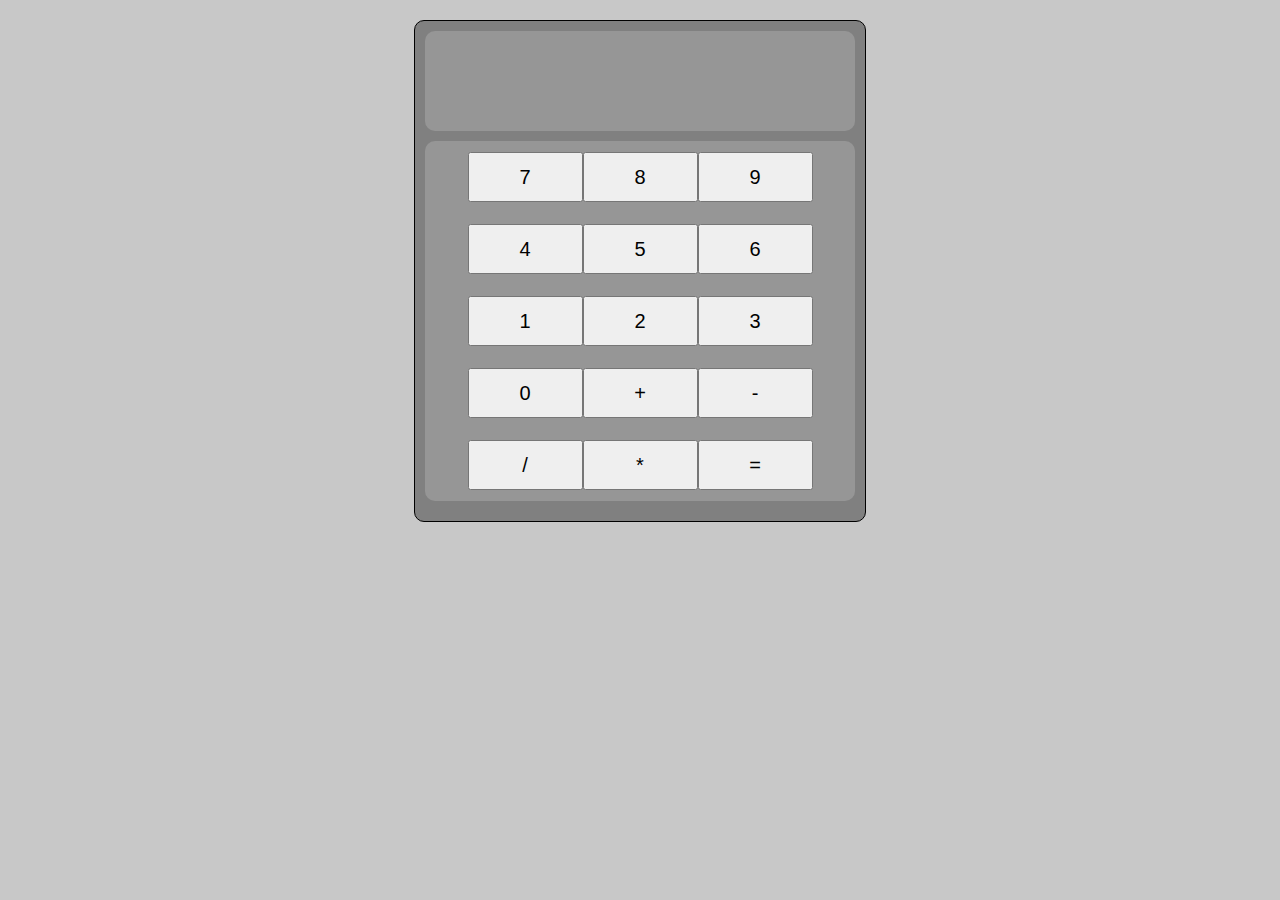
<file: js-calculator/index.html>
<html>
<head>
    <meta charset="UTF-8"/>
    <title>Calculadora</title>
    <link rel="stylesheet" href="style.css">
</head>
<body>

    <div id="calc">
        <div id="resultSpc">
            <div id="operation"></div>
            <div id="result"></div>
        </div>
        <div id="numpad">
            <div id="nums">
                <button onmouseup="add('7')">7</button>
                <button onmouseup="add('8')">8</button>
                <button onmouseup="add('9')">9</button>
                <button onmouseup="add('4')">4</button>
                <button onmouseup="add('5')">5</button>
                <button onmouseup="add('6')">6</button>
                <button onmouseup="add('1')">1</button>
                <button onmouseup="add('2')">2</button>
                <button onmouseup="add('3')">3</button>
                <button onmouseup="add('0')">0</button>
                <button onmouseup="add('+')">+</button>
                <button onmouseup="add('-')">-</button>
                <button onmouseup="add('/')">/</button>
                <button onmouseup="add('*')">*</button>
                <button onmouseup="equal()">=</button>
            </div>
        </div>
    </div>

    <script src="script.js"></script>
</body>
</html>
</file>
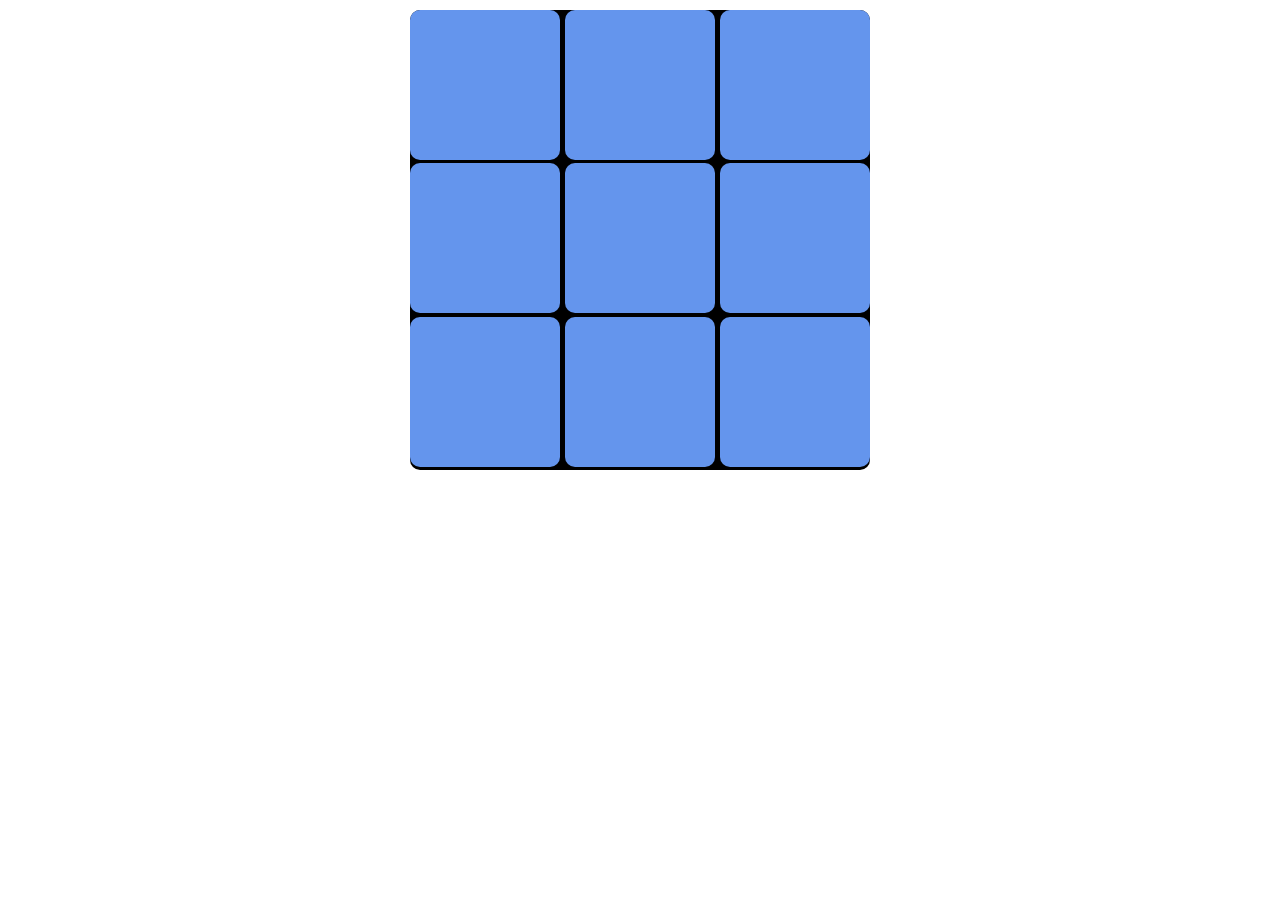
<file: js-tictactoe/index.html>
<html lang="en">
<head>
    <meta charset="UTF-8">
    <link rel="stylesheet" href="style.css">
    <title>Tic Tae Toe</title>
</head>
<body>
    
    <div id="table">
        <div onmouseup="mark(0)" class="buttom" id="0"></div>
        <div onmouseup="mark(1)" class="buttom" id="1"></div>
        <div onmouseup="mark(2)" class="buttom" id="2"></div>
        <div onmouseup="mark(3)" class="buttom" id="3"></div>
        <div onmouseup="mark(4)" class="buttom" id="4"></div>
        <div onmouseup="mark(5)" class="buttom" id="5"></div>
        <div onmouseup="mark(6)" class="buttom" id="6"></div>
        <div onmouseup="mark(7)" class="buttom" id="7"></div>
        <div onmouseup="mark(8)" class="buttom" id="8"></div>
    </div>

    <script src="script.js"></script>
</body>
</html>
</file>
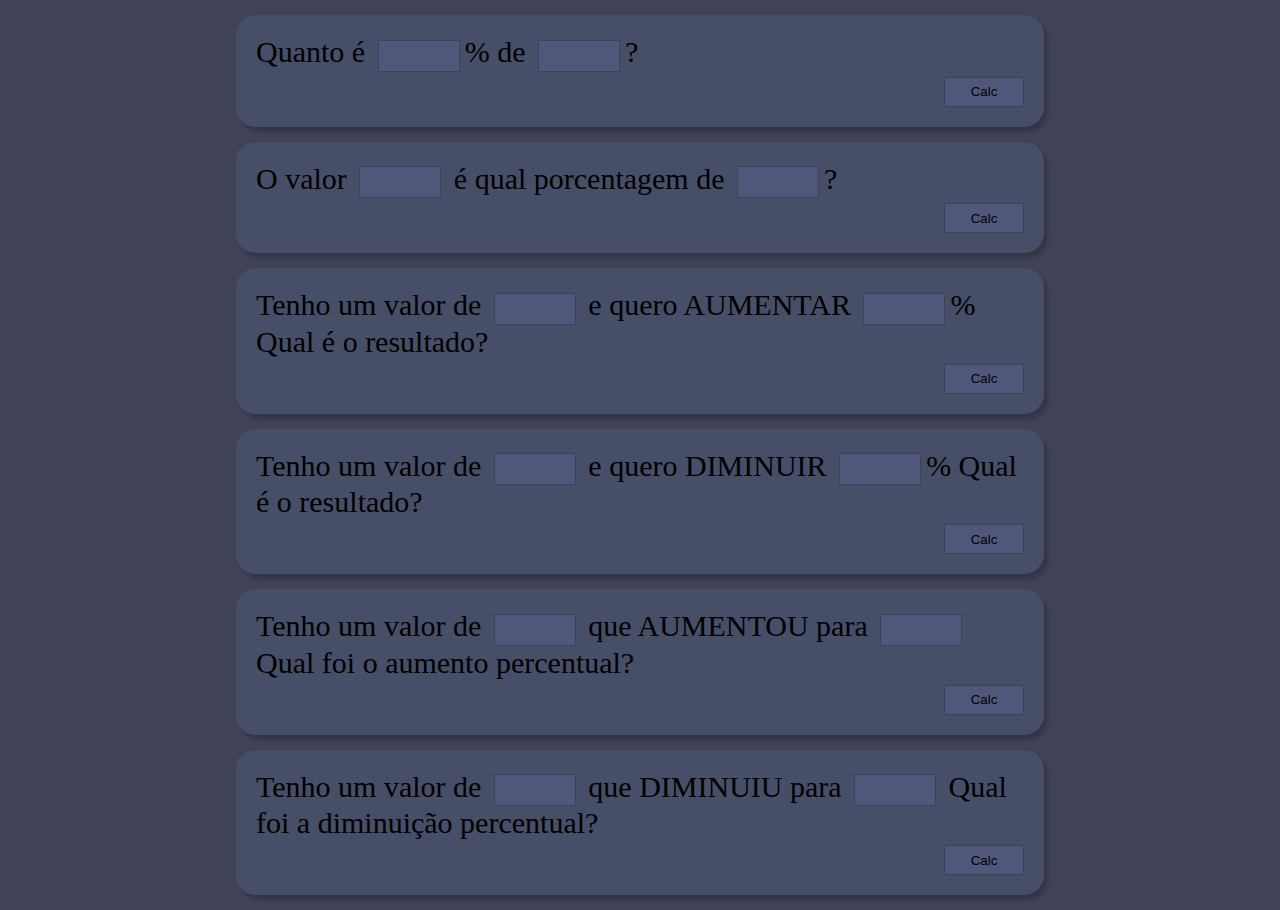
<file: porcentage-calculator/index.html>
<!DOCTYPE html>
<html>
<head>
    <meta charset="UTF-8">
    <meta http-equiv="X-UA-Compatible" content="IE=edge">
    <meta name="viewport" content="width=device-width, initial-scale=1.0">
    <link rel="stylesheet" href="style.css">
    <title>Calculadora de porcentagem</title>
</head>
<body>


    <div class="separador">
        <div class="text">
            <p>Quanto é <input id="pcdn1" type="number">% de <input id="pcdn2" type="number">?</p>
        </div>
            <div class="result">
            <h3 id="result1" style="margin-left:10px;"></h3>
        <button onclick="pcdn()">Calc</button></div>
    </div>

    <div class="separador">
        <div class="text">
            <p>O valor <input id="vdn1" type="number"> é qual porcentagem de <input id="vdn2" type="number">?</p>
        </div>
        <div class="result">
            <h3 id="result2"></h3>
            <button onclick="vdn()">Calc</button>
        </div>
    </div>
    
    <div class="separador">
        <div class="text">
            <p>Tenho um valor de <input id="pcup1" type="number"> e quero AUMENTAR <input id="pcup2" type="number">%  Qual é o resultado?</p>
        </div>
        <div class="result">
            <h3 id="result3"></h3>
            <button onclick="pcup()">Calc</button>
        </div>
    </div>

    <div class="separador">
        <div class="text">
            <p>Tenho um valor de <input id="pcd1" type="number"> e quero DIMINUIR <input id="pcd2" type="number">%  Qual é o resultado?</p>
        </div>
        <div class="result">
            <h3 id="result4"></h3>
            <button onclick="pcd()">Calc</button>
        </div>
    </div>

    <div class="separador">
        <div class="text">
            <p>Tenho um valor de <input id="atpu1" type="number"> que AUMENTOU para <input id="atpu2" type="number">  Qual foi o aumento percentual?</p>
        </div>
        <div class="result">
            <h3 id="result5"></h3>
            <button onclick="atpu()">Calc</button>
        </div>
    </div>

    <div class="separador">
        <div class="text">
            <p>Tenho um valor de <input id="atpd1" type="number"> que DIMINUIU para <input id="atpd2" type="number">  Qual foi a diminuição percentual?</p>
        </div>
        <div class="result">
            <h3 id="result6"></h3>
            <button onclick="atpd()">Calc</button>
        </div>
    </div>


    <script src="script.js"></script>
</body>
</html>
</file>
<file: js-calculator/style.css>
body{
    background-color: rgb(200, 200, 200);
}

#calc{
    background-color: gray;
    margin: 20px auto;
    width: 450px;
    height: 500px;
    border: 1px solid black;
    border-radius: 10px;
}

#resultSpc{
    height: 100px;
    width: auto;
    margin: 10px;
    background-color: rgb(150, 150, 150);
    border-radius: 10px;
}

#operation{
    text-align: end;
    font-size: 50;
    padding-right: 10px;
}

#result{
    font-size: 25;
    text-align: end;
    padding-right: 10px;
}

#numpad{
    background-color: rgb(150, 150, 150);
    width: auto;
    height: 360;
    margin: 10px;
    border-radius: 10px;
    display: flexbox;
    align-content: center;
}
#nums{
    height: 360;
    display: grid;
    justify-content: center;
    align-items: center;
    grid-template-columns: repeat(3, 115px);
}

button{
    height: 50px;
    font-size: 20;
}
</file>
<file: js-tictactoe/style.css>
#table{
    border-radius: 10px;
    margin: 10px auto;
    width: 460px;
    height: 460px;
    background-color: black;
    grid-template-columns: repeat(3, 150px);
    display: grid;
    justify-content:space-between;

}

.buttom{
    width: 150px;
    height: 150px;
    background-color: cornflowerblue;
    border-radius: 10px;
    font-size: 50;
    text-align: center;
    
}
</file>
<file: porcentage-calculator/style.css>
*{
    margin: 0;
    padding: 0;
}

body{
    background-color: #404258;
}
input{
    background-color: #50577A;
    border: 1px solid #404258;
    width: 80px;
    height: 30px;
    font-size: 20px;
    text-align: center;
    margin-left: 5px;
    margin-right: 5px;
}
button{
    background-color: #50577A;
    border: 1px solid #404258;
    width: 80px;
    height: 30px;
    margin-right: 0px;
    margin-left: auto;
}

.separador{
    margin: 15px auto;
    padding: 20px;
    width: 60%;
    background-color: #474E68;
    border-radius: 20px;
    box-shadow: 4px 5px 4px rgba(0, 0, 0, 0.2);
    max-width: 60%;
    font-size: 30px;
}
.text{
    display: flex;
}
.result{
    display: flex;
    margin-top: 5px;
}
.error{
    border: 1px solid red;
}
</file>
